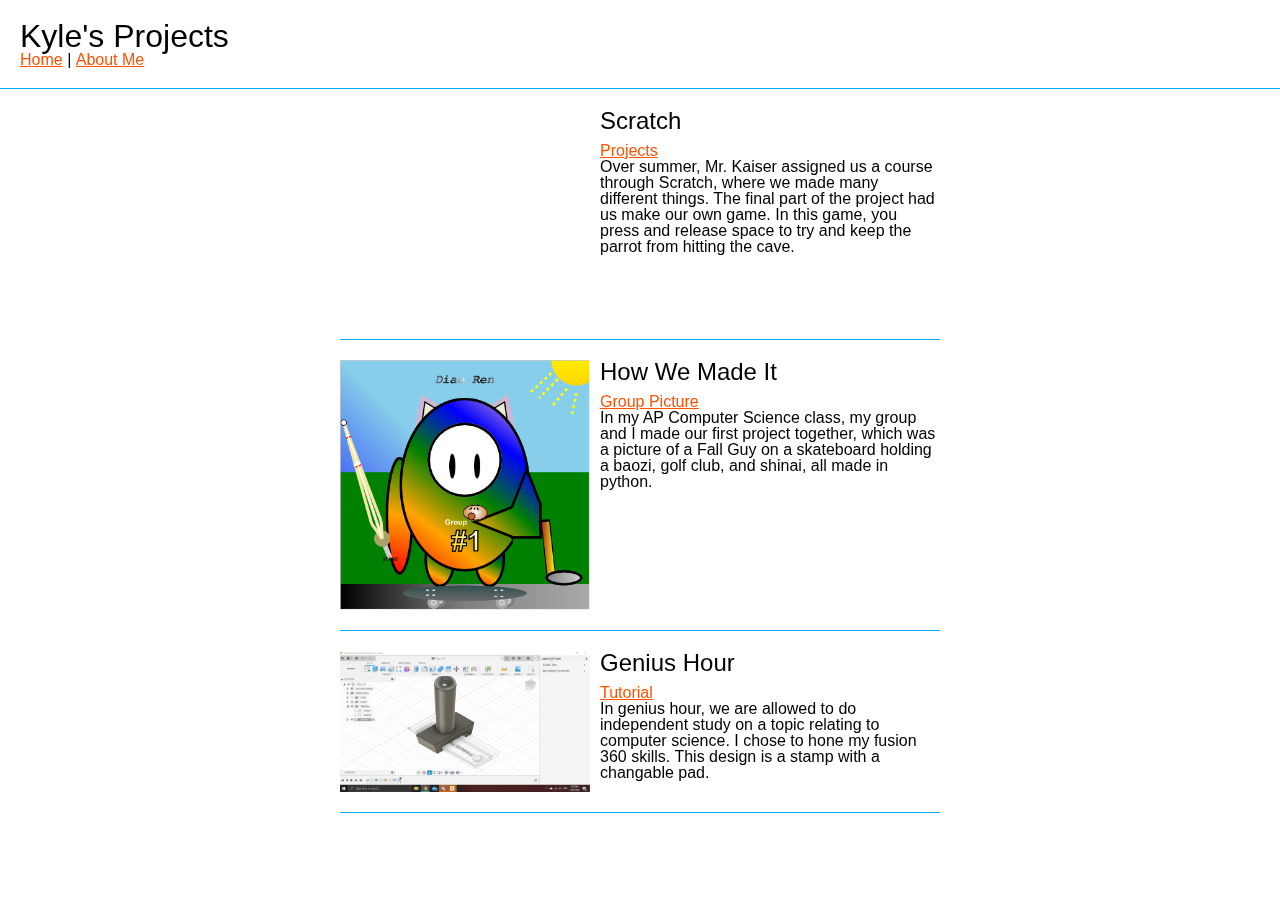
<file: index.html>
<!DOCTYPE html>
<html>
  <head>
    <meta charset="utf-8">
    <meta name="viewport" content="width=device-width">
    <title>Kyle's Projects</title>
    <link rel="icon" href="img/favicon1.png">
    <link href="reset.css" rel="stylesheet" type="text/css"/>
    <link href="style.css" rel="stylesheet" type="text/css" />
  </head>
  <body>
  <header>   
    <h1>Kyle's Projects</h1>
    <nav>
      <ul>
        <li><a href="index.html">Home</a></li>
        <li>|</li>
        <li><a href="aboutme.html">About Me</a></li>
      </ul>
      </nav>
  </header>

  <div id="project-container">
    <!-- start of project template -->
    <div class="project">
      <iframe src="https://scratch.mit.edu/projects/422512299/embed"allowtransparency="true" width="250" height="210" frameborder="0" scrolling="no" allowfullscreen></iframe>
      <h2>Scratch</h2>
      <p><a href="https://scratch.mit.edu/users/cs4837433/projects/">Projects</a></p>
      <p>Over summer, Mr. Kaiser assigned us a course through Scratch, where we made many different things. The final part of the project had us make our own game. In this game, you press and release space to try and keep the parrot from hitting the cave.</p>
      <div class="clear"></div>
  </div>
  <!-- end of project template-->
  <div class="project">
      <img src="img/fallguy.PNG" alt="Project Screenshot"/>
      <h2>How We Made It</h2>
      <p><a href="https://academy.cs.cmu.edu/collection/1386/4/exercise">Group Picture</a></p>
      <p> In my AP Computer Science class, my group and I made our first project together, which was a picture of a Fall Guy on a skateboard holding a baozi, golf club, and shinai, all made in python. </p>
      <div class="clear"></div>
  </div>
  
    <div class="project">
      <img src="img/ghr7.PNG" alt="Project Screenshot"/>
      <h2>Genius Hour</h2>
      <p><a href="https://www.youtube.com/watch?v=qvrHuaHhqHI&t=1696s">Tutorial</a></p>
      <p>In genius hour, we are allowed to do independent study on a topic relating to computer science. I chose to hone my fusion 360 skills. This design is a stamp with a changable pad.</p>
      <div class="clear"></div>
  </div>
</div>
  </body>
</html>
</file>
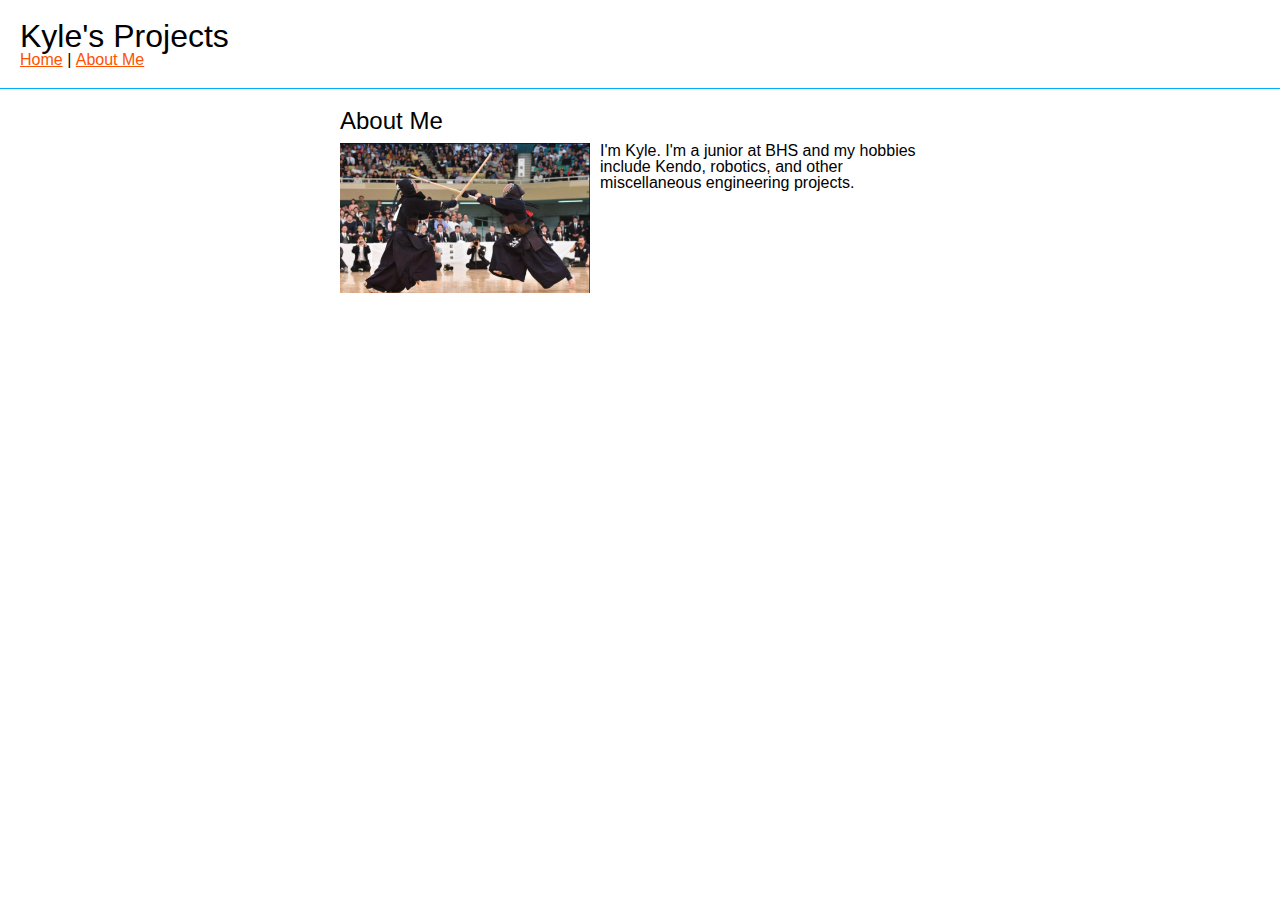
<file: aboutme.html>
<!DOCTYPE html>
<html>
  <head>
    <meta charset="utf-8">
    <meta name="viewport" content="width=device-width">
    <title>Kyle's Projects</title>
    <link rel="icon" href="img/favicon1.png">
    <link href="reset.css" rel="stylesheet" type="text/css"/>
    <link href="style.css" rel="stylesheet" type="text/css" />
  </head>
  <body>
  <header>   
    <h1>Kyle's Projects</h1>
    <nav>
      <ul>
        <li><a href="index.html">Home</a></li>
        <li>|</li>
        <li><a href="aboutme.html">About Me</a></li>
      </ul>
      </nav>
  </header>

  <div id="aboutme">
    <h2>About Me</h2>
    <img src="img/kendoCS.PNG" alt="crab">
    <p>I'm Kyle. I'm a junior at BHS and my hobbies include Kendo, robotics, and other miscellaneous engineering projects.</p>
  </div>
  </body>
</html>
</file>
<file: style.css>
body{
  font-family: sans-serif;
}

a {
  color: rgb(255,81,0)
}
a:hover {
  color: #00AEFF
}
.clear {
  clear: both;
}
header {
  margin-bottom: 20px;
  padding: 20px;
  border-bottom: 1px solid rgb(0,174,255)
}
header h1{
  font-size: 2em;
}

header nav ul li{
  display: inline;
}

#project-container, #aboutme{
  margin:0 auto;
  width: 90%;
  max-width: 600px;
}
.project {
  margin-bottom: 20px;
  padding-bottom: 10px;
  border-bottom: 1px solid rgb(0,174,255);
}

.project img, #aboutme img, .project iframe {
  width: 250px;
  float: left;
  margin-right: 10px;
  margin-bottom: 10px;
}

.project h2, #aboutme h2{
  font-size: 1.5em;
  margin-bottom: 10px;
}
</file>
